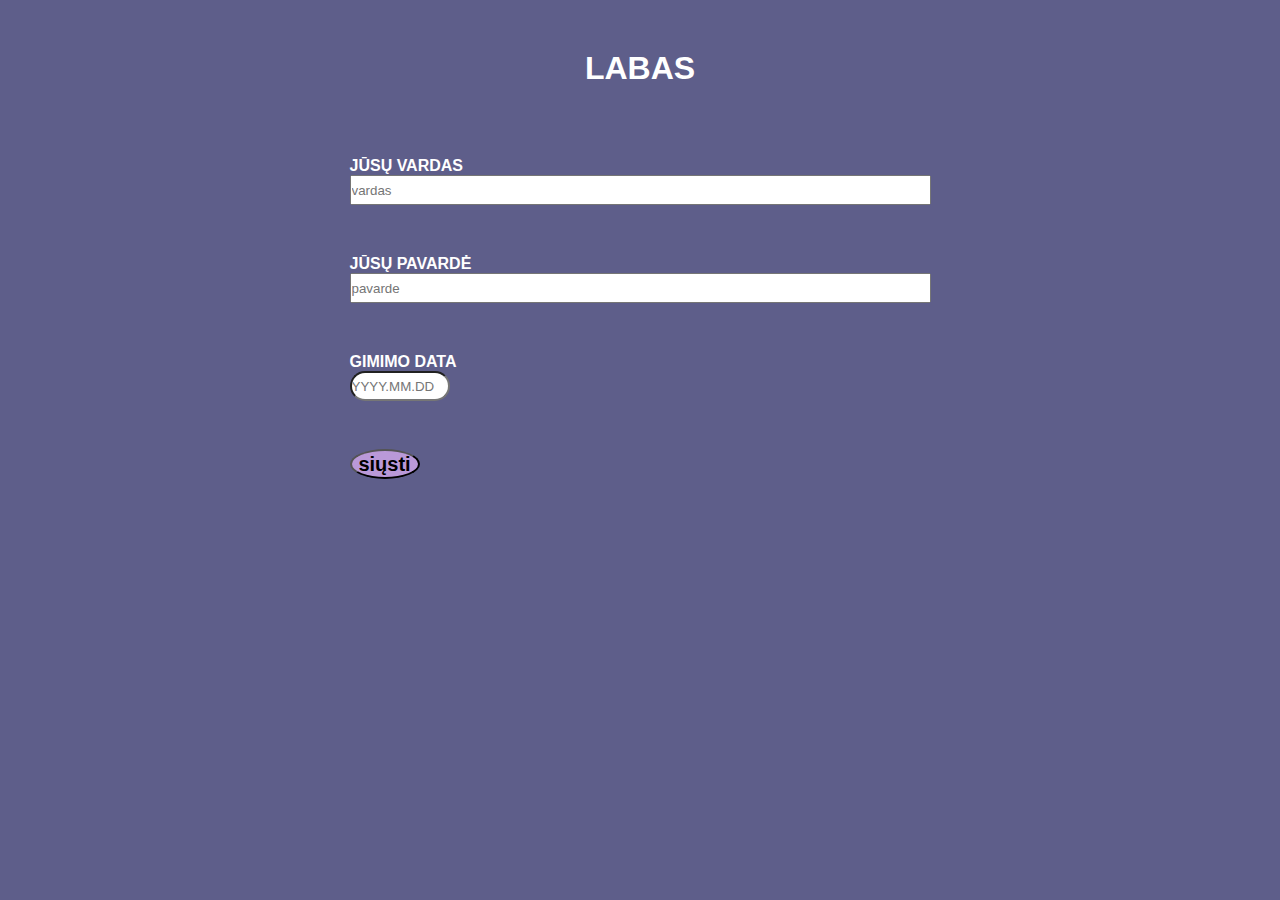
<file: index.html>
<!DOCTYPE html>
<html lang="en">
<head>
    <meta charset="UTF-8">
    <meta http-equiv="X-UA-Compatible" content="IE=edge">
    <meta name="viewport" content="width=device-width, initial-scale=1.0">
    <title>Document</title>
    <link rel="stylesheet" href="./style/style.css">
    <link rel="shortcut icon" href="./zvaigzde.png" type="image/x-icon">
</head>
<body>
    <div class="container">
        <h1>labas</h1>
        <div class="cont_text">
            <div class="text">
                <h4>jūsų vardas</h4>
                <input id="firstName" class="input" required size="70" placeholder="vardas" name="firstName" maxlength="50">
                <span class="errorVardas"></span>
            </div>
            <div class="text">
                <h4>jūsų pavardė</h4>
                <input id="secondName" class="input" required size="50" placeholder="pavarde" name="secondName"maxlength="50">
                <span class="errorPavarde"></span>
            </div>
            <div class="text">
                <h4>gimimo data</h4>
                <input id="birthday" class="input_data" required size="30" placeholder="YYYY.MM.DD" name="birthday"maxlength="20">
                <span class="errorGimimoData"></span>
            </div>         
           <br>
            <input class="button" type="submit" value="siųsti">
        </div>
    </div>  
    <div class="cont my-5">
        <table class="table hide">
            <thead>
                <tr>
                    <th colspan="6">Pildytojų sąrašas</th>
                </tr>
                <tr>
                    <th>Nr.</th>
                    <th>Vardas</th>
                    <th>Pavardė</th>
                    <th scope="col">Amžius</th><!-- palikau scope, siaipsau -->
                    <th>Veiksmas</th>
                </tr>
            </thead>
            <tbody>

            </tbody>
        </table>

    </div>
    <script src="./js/forma_lentele.js"></script> 
</body>
</html>
</file>
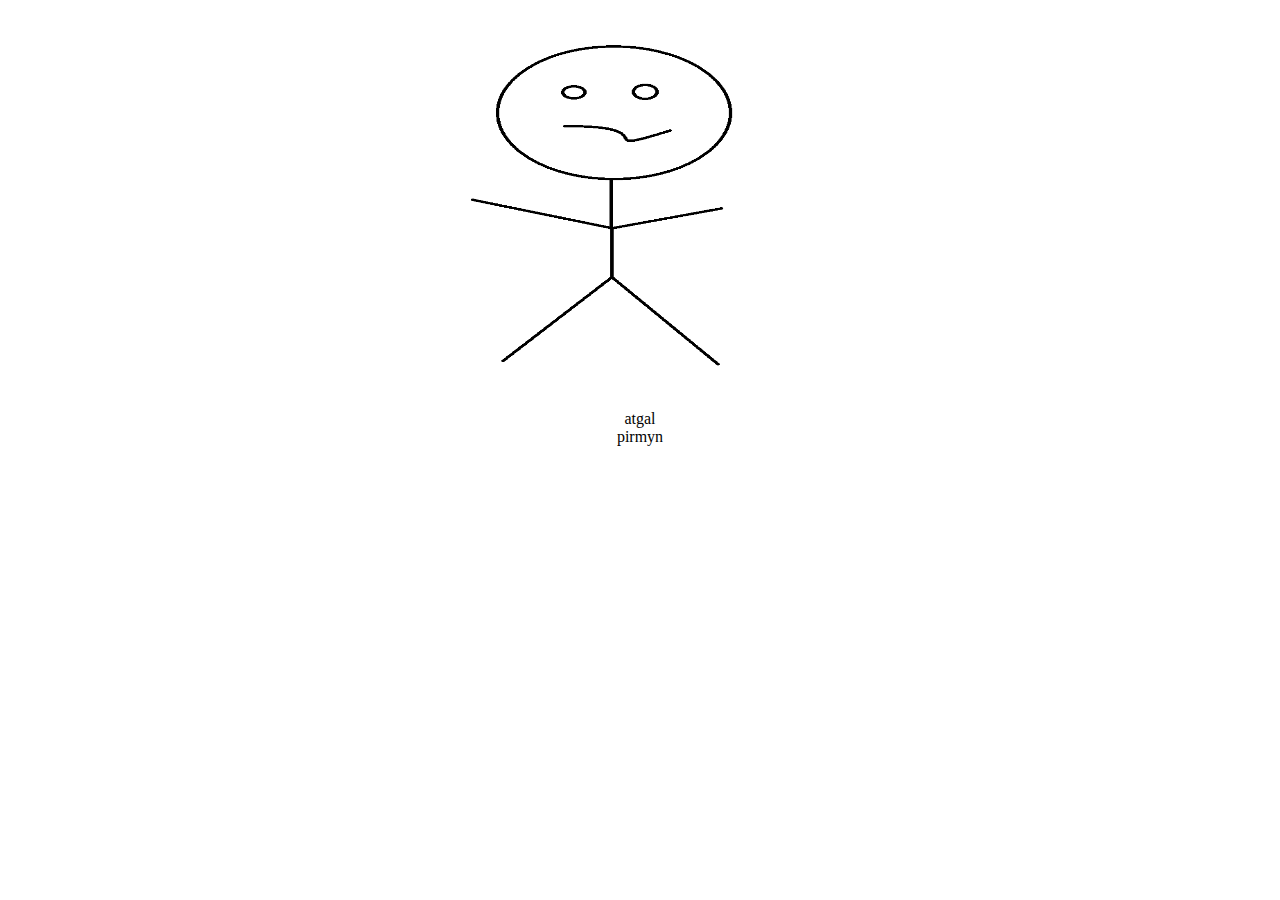
<file: slider.html>
<!DOCTYPE html>
<html lang="en">
<head>
    <meta charset="UTF-8">
    <meta http-equiv="X-UA-Compatible" content="IE=edge">
    <meta name="viewport" content="width=device-width, initial-scale=1.0">
    <title>Document</title>
    <link rel="stylesheet" href="./style/slider.css">
    <link rel="shortcut icon" href="./zvaigzde.png" type="image/x-icon">
</head>
<body>
    <div class="slider">
        <div class="slider_item show">
            <img src="./image/bicas.png"  alt="bicas">
        </div>
        <div class="slider_item">
            <img src="./image/IMG_debesys - Copy.jpg"  alt="debesys">
        </div>
        <div class="slider_item">
            <img src="./image/IMG_medis.jpg" width="780" alt="medis">
        </div>
    </div>
    <div class="btn_group">
        <div class="btn btn-outline-light prew">atgal</div>
        <div class="btn btn-outline-light next">pirmyn</div>
    </div>
    <script src="./js/slider.js"></script>
</body>
</html>
</file>
<file: style/style.css>
*{
    padding: 0;
    margin: 0;
    box-sizing: border-box;
}
body { 
    background-color: rgb(94, 94, 138);
}
.container {
    display: flex;
    align-items: center;
    justify-content: center;
    flex-direction: column;
    text-transform: uppercase;
    width: 100%;
    color: white;
    font-family: sans-serif;
}
h1 {
    padding: 50px 0 20px;
}
.text {
     display: flex;
    flex-direction: column;
    padding-top: 50px;
}
.button {
    width: 70px;
    height: 30px;
    border-radius: 50%;
    background-color: rgb(186, 153, 216);
    font-size: 20px;
    font-weight: bold;
    cursor: pointer;
    margin: 30px 0;
}
.input_data {
    width: 100px;
    height: 30px;
    border-radius: 20px;
}
.input {
    height: 30px;
    /* padding: 0 0 0 20px; */
    /* margin: 0 0 30px 0; */
}
.table {
    text-align: center;
    width: 600px;
    margin: 0 auto;
    background-color: rgb(186, 169, 202);
}
th {
    padding: 20px 30px;
}
.errorVardas, .errorPavarde, .errorGimimoData {
    color: red;
    font-family: Verdana, Geneva, Tahoma, sans-serif;
}
.hide {
    display: none;
}
.del {
    cursor: pointer;
    border: 2px solid black;
    width: 50px;
    background-color: rgb(174, 124, 220);
    margin: 0 auto;
}
</file>
<file: style/slider.css>
*{
    padding: 0;
    margin: 0;
    box-sizing: border-box;
}
.slider {
    max-width: 800px;
    height: 400px;
    background-color: aquamarine;
    margin: 0 auto;
    position: relative;
}
.slider_item {
    width: 100%;
    height: inherit;
    position: absolute;
     opacity: 0; /*persisviecia */
     transition: all 2s;
}
.slider_item img {
    width: 100%;
    height: inherit;
    position: absolute;
}
.btn_group {
    text-align: center;
    margin-bottom: 200px;
    margin-top: 10px;
    cursor: pointer;
}
.show {
    opacity: 1;
}
</file>
